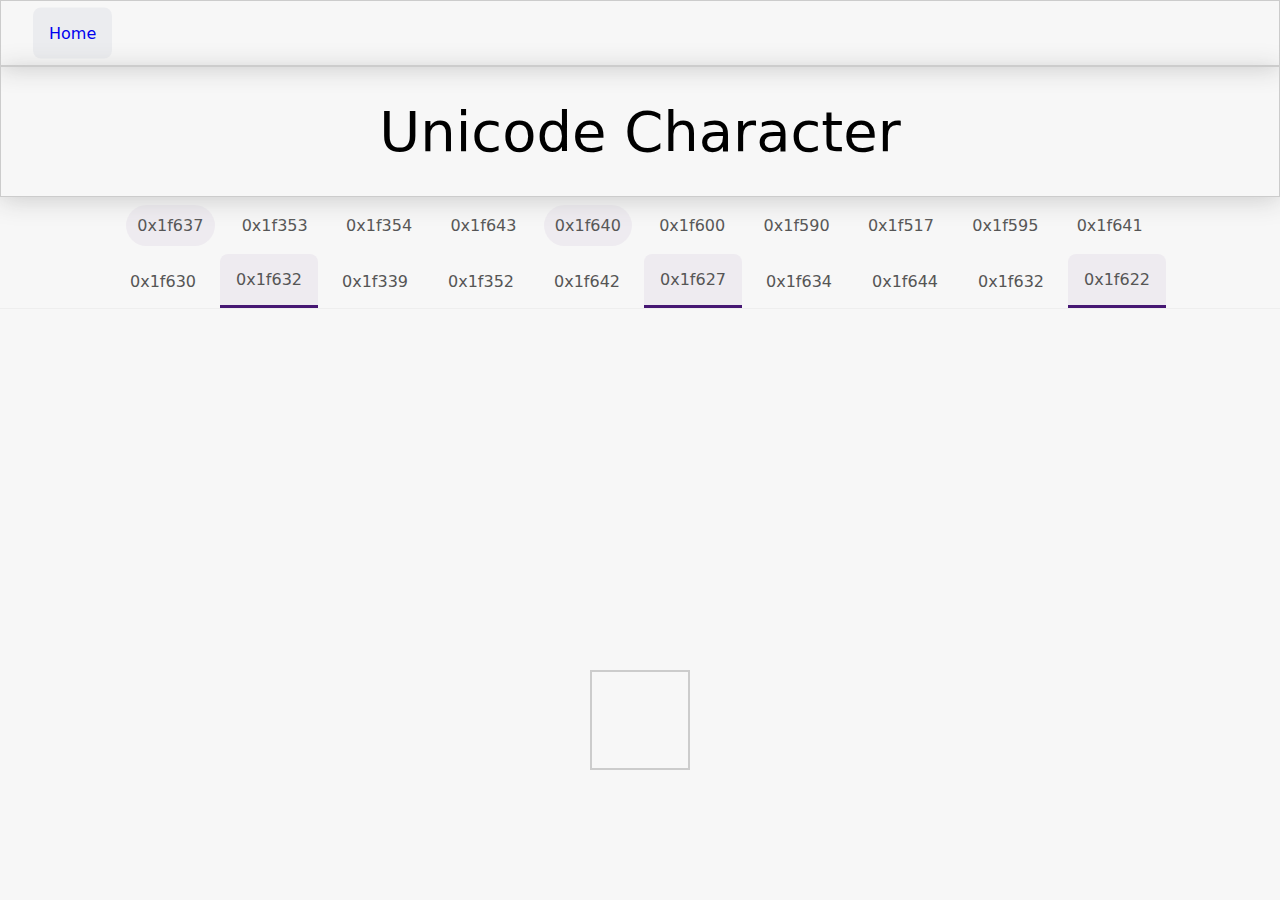
<file: index.html>
<!DOCTYPE html>
<html lang="en">
<head>
    <meta charset="UTF-8">
    <meta name="viewport" content="width=device-width, initial-scale=1.0">
    <title>Document</title>
    <link rel="stylesheet" href="main.css">
</head>
<body>
    <header>
        <a href="home.html">Home</a>
    </header>
    <header>Unicode Character</header>
    <div id="nav_filter">
      <span id="selected">0x1f637</span>
      <span>0x1f353</span>
      <span>0x1f354</span>
      <span>0x1f643</span>
      <span id="selected">0x1f640</span>
      <span>0x1f600</span>
      <span>0x1f590</span>
      <span>0x1f517</span>
      <span>0x1f595</span>
      <span>0x1f641</span>

        
        
    </div>
    <div id="nav2">
        <span>0x1f630</span>
        <span id="slt">0x1f632</span>
        <span>0x1f339</span>
        <span>0x1f352</span>
        <span>0x1f642</span>
        <span id="slt">0x1f627</span>
        <span>0x1f634</span>
        <span>0x1f644</span>
        <span>0x1f632</span>
        <span id="slt">0x1f622</span>
       
    </div>
    <output></output>
    <script src="app.js"></script>
    
</body>
</html>
</file>
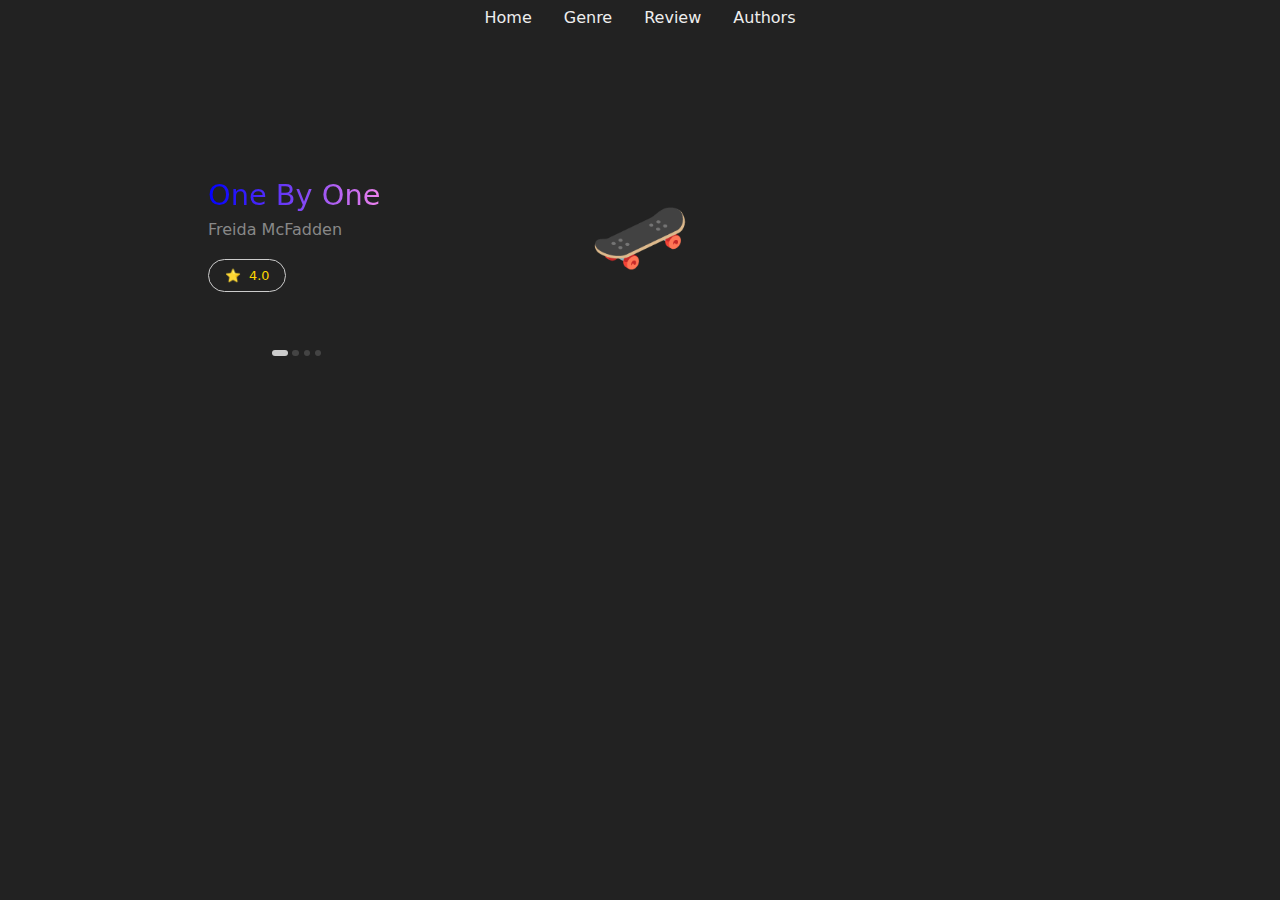
<file: home.html>
<!DOCTYPE html>
<html lang="en">
<head>
    <meta charset="UTF-8">
    <meta name="viewport" content="width=device-width, initial-scale=1.0">
    <title>Document</title>
    <link rel="stylesheet" href="home.css">
</head>
<body>
    <header>
        <ul>
            <li><a href="index.html">Home</a></li>
            <li><a href="index.html">Genre</a></li>
            <li><a href="index.html">Review</a></li>
            <li><a href="index.html">Authors</a></li>
            <!-- <li>List Two</li> -->
            <!-- <li>List Three</li> -->
        </ul>
    </header>
    <div id="banner">
        <div id="slider">
            <div id="one_by_one" class="img">🛹</div>
            <div id="the_housemaid" class="img">🍓</div>
            <div id="shatter_me" class="img">😀</div>
            <div id="never_lie" class="img">🎂</div>
        </div>
        <div id="slider-btns">
            <a href="#one_by_one" class="on" ></a>
            <a href="#the_housemaid" ></a>
            <a href="#shatter_me" ></a>
            <a href="#never_lie" ></a>
            <span class="btn"></span>
            <span class="btn"></span>
            <span class="btn"></span>
            <span class="btn"></span>
        </div>
        <div id="books">
            <div id="book-title">One By One</div>
            <div id="book-author">Freida McFadden</div>
            <div id="book-rating">
                <span>⭐</span><span>4.0</span>
            </div>
        </div>
    </div>
    <script src="home.js"></script>
</body>
</html>
</file>
<file: main.css>
*{
    margin: 0;
    padding: 0;
    /* color: #fff; */
 }
  body{ 
    background: #f7f7f7; 
    font-family: system-ui,sans-serif;
    position: relative;
    height: 100vh;
    
}
#nav_filter{
    /* border: 1px solid #ccc; */
    display: flex;
    align-items: center;
    justify-content: center;
    gap: 1rem;
    padding: .5rem;
    flex-wrap: wrap;
    }
#nav_filter span{
    /* border: 1px solid #ccc; */
    padding: .7rem;
    border-radius: 24px;
    cursor: pointer;
    color: #555;
    }
#nav_filter span:hover{
    color: hsl(271, 67%, 27%);
    transition: color .2s ease;
    background-color: hsla(271, 67%, 27%,0.05) ;
}
#selected{
    color: hsl(271, 67%, 27%);
    background-color: hsla(271, 67%, 27%,0.05);
    

}
#nav2{
    display: flex;
    align-items: center;
    justify-content: center;
    /* padding: .5rem; */
    gap: .5rem;
    border-bottom: 1px solid #eee;
    flex-wrap: wrap;

        
}
#nav2 span{
    padding: 1rem;
    cursor: pointer;
    color: #555;

}
#nav2 span:hover{
    transition: color .2s ease;
    color:  hsl(271, 67%, 27%);
    background-color: hsla(271, 67%, 27%,0.05) ;
}
#slt{
    border-bottom: 3px solid hsl(271, 67%, 27%);
    background-color: hsla(271, 67%, 27%,0.05) ;
    border-top-left-radius: 8px;
    border-top-right-radius: 8px;

}
output{
    position: absolute;
    left: 50%;
    top: 80%;
    font-size: 300%;
    border: 2px solid #ccc;
    padding: 3rem;
    transform: translate(-50%, -50%);
}
header{
    font-size: 350%;
    /* border: 1px solid red; */
    padding: 1rem;
    text-align: center;
    box-shadow: 0 3px 24px #ccc;
}
header{
    border: 1px solid #ccc;
    padding: 2rem;
    position: relative;
}
header>a{
    position: absolute;
    left: 2rem;
    top: 50%;
    transform: translateY(-50%);
    background-color: hsla(214, 80%, 20%, .05);
    padding: 1rem;
    border-radius: 8px;
    font-weight: 500;
    font-size: initial;text-decoration: none;
}
</file>
<file: home.css>
*{margin: 0;padding: 0;box-sizing: border-box;}
body{
    color: #eee; 
    height: 100vh;
    background: #222; 
    font-family: system-ui,sans-serif;
}
button{
    background: none;
    border: 0;
    outline: none;
    cursor: pointer;
}
.btn{
    cursor: pointer;
}
a{
    color: unset;
    text-decoration: none;
}
ul{
    display: flex;
    list-style: none;
    align-items: center;
    justify-content: center;
}
li>a{
    display: block;
    padding: .5rem 1rem;
    /* border: 1px solid purple; */
}
#banner{
    height: 400px;
    /* background: #3335; */
    position:relative;
}
#slider{
    height: 100%;
    width: 70%;
    margin: 0 auto;
    display: flex;
    align-items: center;
    
    /* border: 1px solid #777; */
    overflow-x: scroll;
    scroll-snap-type: x mandatory;
    scroll-behavior: smooth;
}
#slider::-webkit-scrollbar{
    display: none;
}
.img{
    scroll-snap-align: center;
    height: 100%;
    flex: 0 0 100%;
    /* border: 2px solid rgb(0, 248, 21); */
    font-size: 500%;
    justify-content: center;
    align-items: center;
    display: flex;
    /* border: 1px solid #eee; */
    transition: scale .2s ease;
    background-repeat: no-repeat;
    background-size: 20%;
    background-position: center;
    
}
.img:hover{
    scale: 2;
}
#slider-btns{
    position: absolute;
    left: 20%;
    bottom: 2rem;
    display: flex;
    align-items: center;
    justify-content: center;
    gap: .3rem;
    z-index: 1;
    height: 100px;
    width: 100px;

}
#slider-btns > a{
    height: .4rem;
    width: .4rem;
    display: inline-block;
    border-radius: .4rem;
    background-color: #444;
    transition: background-color .2s ease, width.2s ease;
}
#slider-btns>a:hover{
    background-color: #777;
}
#slider-btns> a.on{
    width:1rem;
    background-color: #ccc;
}
#books{
    position: absolute;
    top: 0;
    left: 15%;
    height: 100%;
    display: flex;
    /* align-items: center; */
    justify-content: center;
    flex-direction: column;
    padding: 1rem;
    /* background-image: linear-gradient(violet, blue); */
    gap: .5rem;
}
#book-title{
    font-size: 180%;
    color: hsl(328, 100%, 38%);
    background-image: linear-gradient(to left,violet, blue);
    background-clip: text;
    color: transparent;
}
#book-author{
    color: #888;
}
#book-rating{
    font-size: 80%;
    margin-top: .7rem;
    /* color: #3b35e4; */
    border: 1px solid #ccc;
    border-radius: 24px;
    padding: .5rem 1rem;
    width: fit-content;
    color: #ffd700;
    display: flex;
    align-items: center;
    gap: .5rem;
}
aside{
    border: 1px solid #555;
    border-radius: 24px;
    height:calc(100dvh - 4rem);
    width: 25dvw;
    position: fixed;
    right: 0;
    top: 0;
    margin: 2rem;
    transform: translateX(calc(100% + 2rem));
    transition: transform 150ms ease;
    overflow: auto;
    scroll-behavior: smooth;
}
aside::-webkit-scrollbar{
    width: .3rem;
}
aside::-webkit-scrollbar-thumb{
    background-color: #555;
}
aside.view{
    transform: translateX(0);
}
section:nth-child(1){
    display: flex;
    align-items: center;
    padding: .5rem;
}
.svg{
    height: 2rem;
    width: 2rem;
    border-radius: 50%;
    background-repeat: no-repeat;
    background-size: 70%;
    background-position: center;
    transition: background-color 150ms ease;
}
.chevron{
    background-image: url(chevron-back-outline.svg);
}
.person{
    /* background-image: url(person-outline.svg); */
    height: 3.5rem;
    width: 3.5rem;
    flex-shrink: 0;
    font-size: 200%;
    align-items: center;
    justify-content: center;
    background-color: #333;
}
#chevrons{
    background-color: #222;
    display: flex;
    align-items: center;
    justify-content: center;
    gap: .5rem;
    border-radius: 24px;
    padding: .5rem;
    margin-left: 1rem;
}
.right{
    transform: rotate(180deg);
}
.close{
    background-image:url(close-outline.svg);
    margin-left: auto;
} 
.close:hover{
    background-color: #3337;
}
section:nth-child(2){
    padding: 2rem;
    position: relative;
}
section:nth-child(2)>div:nth-child(1){
    font-size: 120%;
}
section:nth-child(2)>div:nth-child(2){
    opacity: .5;
}
section:nth-child(2)>div:nth-child(3){
    width: fit-content;
    padding: 1rem 0 0;
    background-image: linear-gradient(to right, goldenrod 90%, #444 0);
    -webkit-text-fill-color: transparent;
    background-clip: text;
}
section:nth-child(2)>div:nth-child(4){
    position: absolute;
    right: 12%;
    top: 50%;
    border: 1px solid rgb(255, 255, 255);
    padding: .8rem 1.8rem;
    border-radius: 24px;
    font-size: 100%;
}
#dwl{
    width: fit-content;
    font-weight: 500;
    opacity: .5;
}
.review{
    display: flex;
    align-items: center;
    margin: 2rem;
    gap: 2rem;
    font-family: serif;
}
.review>p{
    font-size: 150%;
    color: hsl(328, 100%, 38%);
    background-image: linear-gradient(to left,rgb(171, 221, 227), rgb(255, 0, 208));
    background-clip: text;
    color: transparent;
}
.cat{
    background-image: url(613bFacCFjL.jpg);
}
.eat{
    background-image: url(60556912.jpg);
}
.axolotl{
    background-image: url(Tahereh-Mafi-Shatter-Me-Paperback-9780062085504_1a1f2701-8d0b-4857-a6c9-11c592c08e35_1.b6b0aea6b824caac778f099a9788fbb5.avif);
}
.dolphin{
    background-image: url(71Ii6a7sajL._SL1500_.jpg);
}
.confetti{
    height: .5rem;
    width: 2.5rem;
    background-color: #e35;
    transform: rotate(15deg);
    position: fixed;
}
</file>
